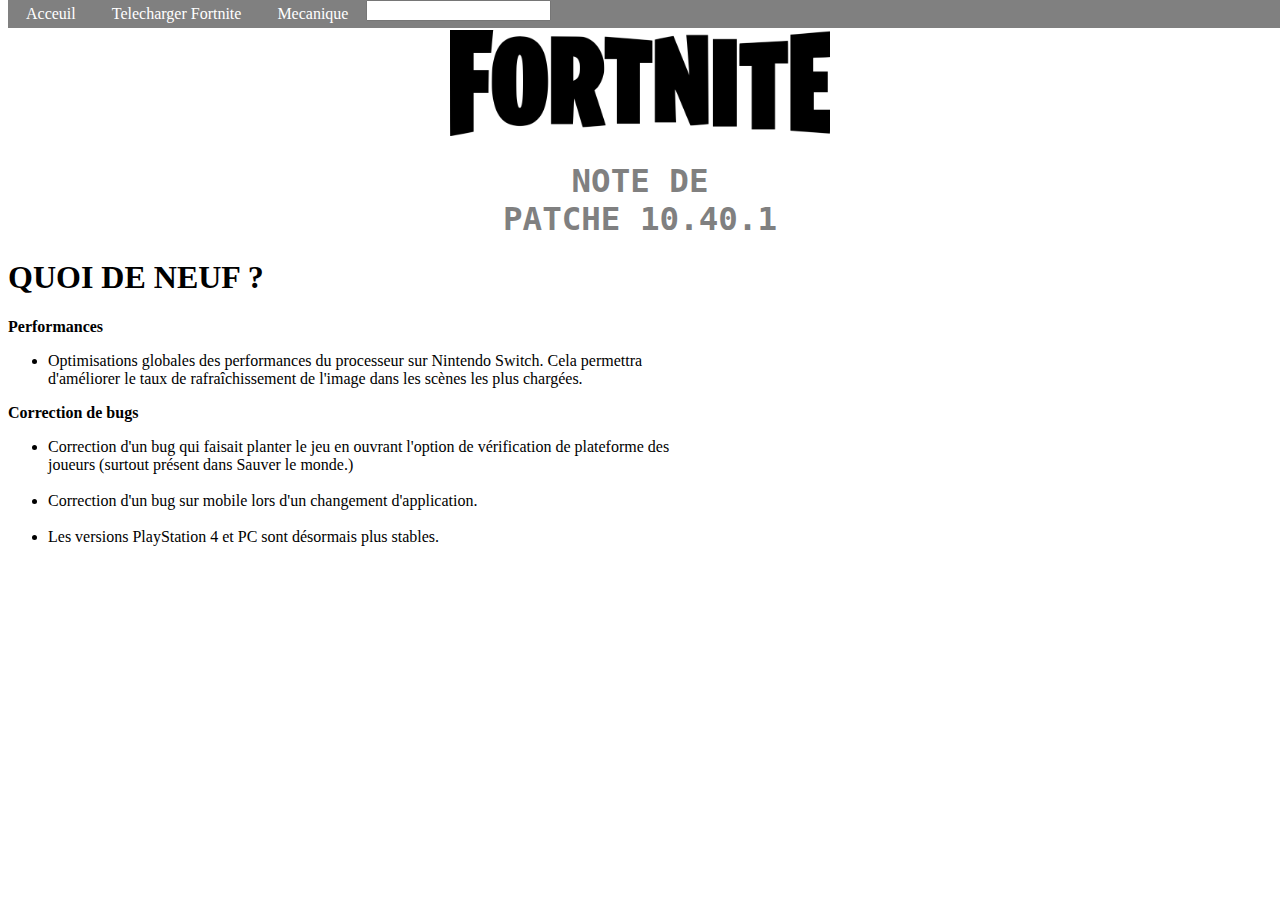
<file: index.html>
<!DOCTYPE html>
<!--
To change this license header, choose License Headers in Project Properties.
To change this template file, choose Tools | Templates
and open the template in the editor.
-->
<html>
    <head>
        <title>FortniteLover</title>
        <meta charset="UTF-8">
        <meta name="viewport" content="width=device-width, initial-scale=1.0">
        <link href="MonStyle.css" rel="stylesheet" type="text/css"/>
    </head>
    <body>
        <div id="texte">
        <div class="navbar">
            <a href="index.html">Acceuil</a>
            <a href="https://epicgames-download1.akamaized.net/Builds/UnrealEngineLauncher/Installers/Win32/EpicInstaller-15.17.1.msi?launcherfilename=EpicInstaller-15.17.1.msi">Telecharger Fortnite</a>
            <a href="contact.html">Mecanique</a>
            <input type="search" value="" id="search" onchange="ouvrirPage()">
            <script>
                    function ouvrirPage(){
                        var a = document.getElementById("search").value;
                        
                        if(a ==="meca"){
                            window.open("/contact.html");
                        
                        if(a ==="acceuil"){
                            window.open("/index.html");
                        }
                         if(a ==="tuto 90 manette"){
                            window.open("/https://www.youtube.com/watch?v=FLpOayvb0rM");
                        }
                        if(a ==="tuto 90 cs"){
                            window.open("/https://www.youtube.com/watch?v=gQetd_zKjBY");
                        }
                    }
            </script>
        </div>

        <div class="main">
        </div>
            
            <div style="text-align: center" >    
        <img src="IMAGE/FortniteLogo.svg.png" alt="logo" style="width: 30%"/>
         
            
        
        <div style="text-align: center">
       
            <h1 style="font-family: monospace ; font-size: 250% ; color: grey ; font-weight: bold">
           NOTE DE<br>PATCHE 10.40.1
            </h1>
        <div style="text-align: left; font-family: cursive">
        
        <h1 id="toto">QUOI DE NEUF ?</h1>
         <p>
            Performances
        </p>
        <ul>
            <li>Optimisations globales des performances du processeur sur Nintendo Switch. Cela permettra<br> d'améliorer le taux de rafraîchissement de l'image dans les scènes les plus chargées.</li>
        </ul>
        <p>
            Correction de bugs
        </p>
        <ul>
            <li> Correction d'un bug qui faisait planter le jeu en ouvrant l'option de vérification de plateforme des<br> joueurs (surtout présent dans Sauver le monde.)</li>
            <br>
           <li>Correction d'un bug sur mobile lors d'un changement d'application.</li>
           <br>
           <li>Les versions PlayStation 4 et PC sont désormais plus stables.</li>

        </ul>
        <a href=""> 
    </body>
</html>
</file>
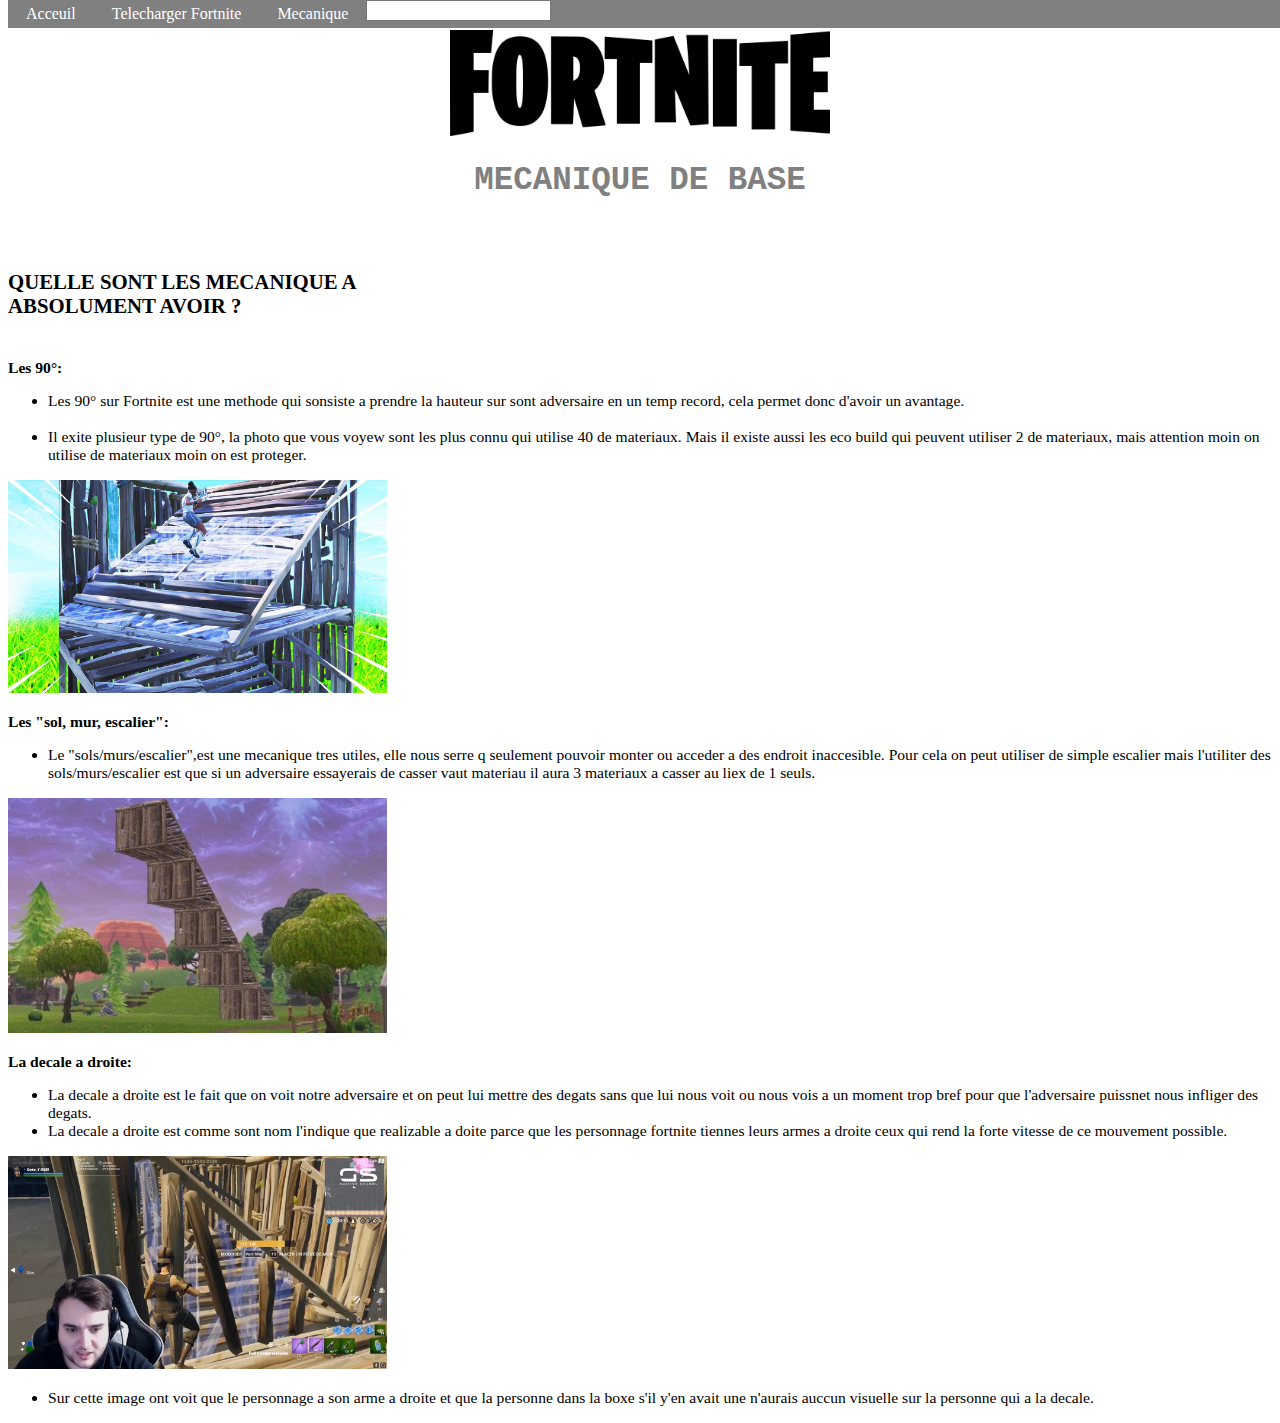
<file: contact.html>
<!DOCTYPE html>
<!--
To change this license header, choose License Headers in Project Properties.
To change this template file, choose Tools | Templates
and open the template in the editor.
-->
<html>
    <head>
        <title>Mecanique Fortinte</title>
        <meta charset="UTF-8">
        <meta name="viewport" content="width=device-width, initial-scale=1.0">
         <meta charset="UTF-8">
        <meta name="viewport" content="width=device-width, initial-scale=1.0">
        <link href="MonStyle.css" rel="stylesheet" type="text/css"/>
    </head>
    <body>
        <div class="navbar">
            <a href="index.html">Acceuil</a>
            <a href="">Telecharger Fortnite</a>
            <a href="contact.html">Mecanique</a>
            <input type="search" value="" id="search" onchange="ouvrirPage()">
            <script>
                    function ouvrirPage(){
                        var a = document.getElementById("search").value;
                        
                        if(a =="meca"){
                            window.open("contact.html");
                        }
                        if(a =="acceuil"){
                            window.open("index.html");
                        }
                    }
            </script>
        </div>

        <div class="main">
        </div>
        <div style="text-align: center">   
        <img src="IMAGE/FortniteLogo.svg.png" alt="logo" style="width: 30%"/>
         <div style="text-align: left">
        <h1 style="font-family: monospace ; font-size: 250% ; color: grey ; font-weight: bold ; text-align: center">
           MECANIQUE DE BASE
            </h1>
        <br>
        <br>
        <div style=" font-size: 65%; font-family: cursive">
            <h1 id="toto">QUELLE SONT LES MECANIQUE A<br> ABSOLUMENT AVOIR ? </h1>
            <br>
            <div style="font-size: 150%">
            <p>Les 90°:</p>
            <ul>
                <li>Les 90° sur Fortnite est une methode qui sonsiste a prendre la hauteur sur sont adversaire en un temp record, cela permet donc d'avoir un avantage. </li>
                <br>
                <li>Il exite plusieur type de 90°, la photo que vous voyew sont les plus connu qui utilise 40 de materiaux. Mais il existe aussi les eco build qui peuvent utiliser 2 de materiaux, mais attention moin on utilise de materiaux moin on est proteger.</li>
            </ul>
            <img src="IMAGE/90 degres image mecanique.jpg" style="width: 30%; text-align: center"/>
            
            <p>Les "sol, mur, escalier":</p>
            <ul>
                <li>Le "sols/murs/escalier",est une mecanique tres utiles, elle nous serre q seulement pouvoir monter ou acceder a des endroit inaccesible. Pour cela on peut utiliser de simple escalier mais l'utiliter des sols/murs/escalier est que si un adversaire essayerais de casser vaut materiau il aura 3 materiaux a casser au liex de 1 seuls.</li>
            </ul>
            <img src="IMAGE/solmurescalier.jpg" style="width: 30%; text-align: center"/>
            
            <p>La decale a droite:</p>
            
            <ul>
                <li>La decale a droite est le fait que on voit notre adversaire et on peut lui mettre des degats sans que lui nous voit ou nous vois a un moment trop bref pour que l'adversaire puissnet nous infliger des degats.</li>
            
                <li>La decale a droite est comme sont nom l'indique que realizable a doite parce que les personnage fortnite tiennes leurs armes a droite ceux qui rend la forte vitesse de ce mouvement possible.</li>
            </ul>
            <img src='IMAGE/Fortnite decale.webp' style="width: 30%; text-align: center"/>
            <ul>
                <li>Sur cette image ont voit que le personnage a son arme a droite et que la personne dans la boxe s'il y'en avait une n'aurais auccun visuelle sur la personne qui a la decale.</li>
            </ul>
        
    </body>
</html>
</file>
<file: MonStyle.css>
/*
To change this license header, choose License Headers in Project Properties.
To change this template file, choose Tools | Templates
and open the template in the editor.
*/
/* 
    Created on : 16 nov. 2023, 10:45:35
    Author     : mohamedwali.melkaoui
*/
/* The navigation bar */
.navbar {
  overflow: hidden;
  background-color: grey;
  position: fixed; /* Set the navbar to fixed position */
  top: 0; /* Position the navbar at the top of the page */
  width: 101%; /* Full width */
}

/* Links inside the navbar */
.navbar a {
  float: left;
  display: block;
  color: white;
  text-align: center;
  padding: 5px 18px;
  text-decoration: none;
}

/* Change background on mouse-over */
.navbar a:hover {
  background: #ddd;
  color: activecaption;
}

/* Main content */
.main {
  margin-top: 30px; /* Add a top margin to avoid content overlay */
}

#toto{
    font-family: fantasy ;

}

p{
   font-weight: bold ;
}
</file>
